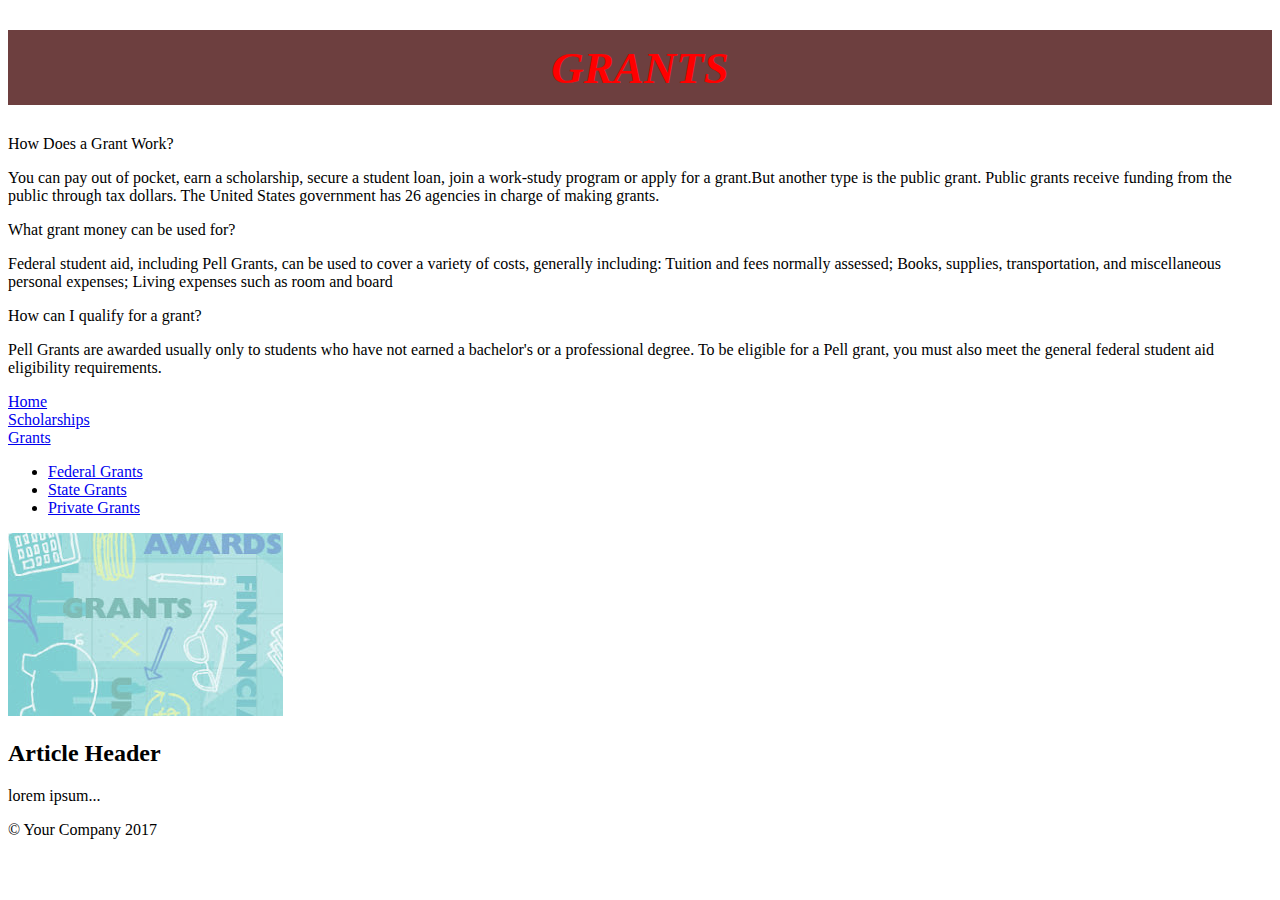
<file: index.html>
<!DOCTYPE html>
<html>
  <head>
    <title>Grant Page</title>
    <link rel="stylesheet" href="index.css" type="text/css">
  </head>

  <body>
    <header>
      <h1>GRANTS</h1>
    </header>
    
    <Section>
      
        <li>How Does a Grant Work?</li>
      
      <p>You can pay out of pocket, earn a scholarship, secure a student loan, join a work-study program or apply for a grant.But another type is the public grant. Public grants receive funding from the public through tax dollars. The United States government has 26 agencies in charge of making grants.</p>
     
      <li>What grant money can be used for?</li>
      <P>Federal student aid, including Pell Grants, can be used to cover a variety of costs, generally including: Tuition and fees normally assessed; Books, supplies, transportation, and miscellaneous personal expenses; Living expenses such as room and board</P>
      <li>How can I qualify for a grant?</li>
      <P>Pell Grants are awarded usually only to students who have not earned a bachelor's or a professional degree. To be eligible for a Pell grant, you must also meet the general federal student aid eligibility requirements.</P>
    </Section>
    
    <nav>
        <li><a href="./byetbarek.html">Home</a></li>
        <li><a href="./scholarships2.html">Scholarships</a></li>
        <li><a href="./index.html">Grants</a></li>
    </nav>
    <nav>
      <ul>
        <li><a href="https://www.grants.gov/">Federal Grants</a></li>
        <li><a href="https://www.nasfaa.org/state_financial_aid_programs">State Grants</a></li>
        <li><a href="http://www.usagg.org/page/page/1241694.htm">Private Grants</a></li>
      </ul>
    </nav>

    <section>

      <img src="Grants.jpg" />

      <br />

      <article>
        <h2>Article Header</h2>
        <p>lorem ipsum...</p>
      </article>

    </section>

    <footer>
      &#169; Your Company 2017
    </footer>

  </body>
</html>
</file>
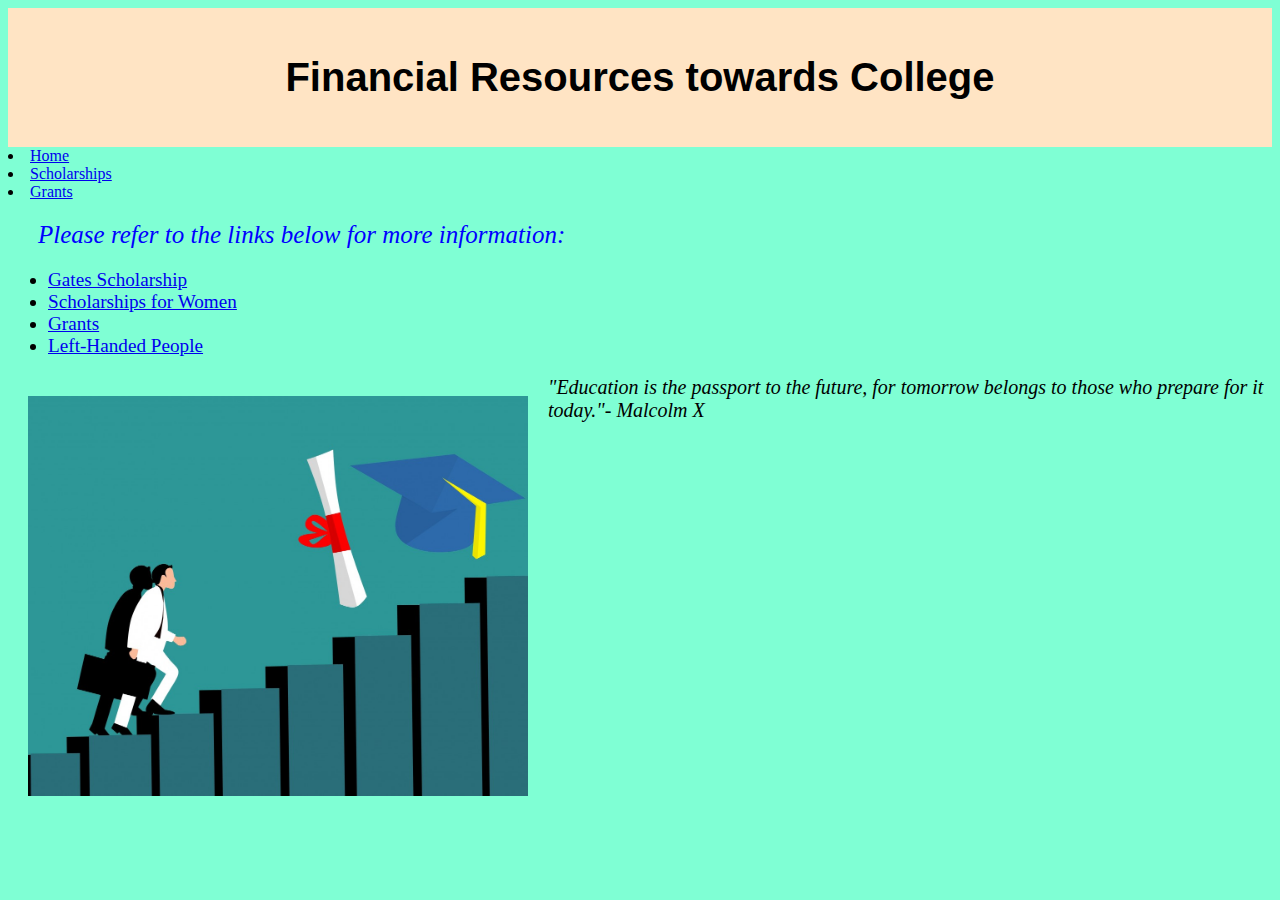
<file: byetbarek.html>
<html>
    <head>
        <title> Index</title>
    
    </head>
    
    <body>
        <header>
            <h1>Financial Resources towards College</h1>
            <link rel="stylesheet" type="text/css" href="byetbarek.css">
        </header>

        <nav>
            <li><a href="./byetbarek.html">Home</a></li>
            <li><a href="./scholarships2.html">Scholarships</a></li>
            <li><a href="./index.html">Grants</a></li>
        </nav>
        <nav> <p> Please refer to the links below for more information: </p> 

            <ul>
                <li><a href="https://www.thegatesscholarship.org/scholarship">Gates Scholarship</a></li>
                <li><a href="https://www.scholarships.com/financial-aid/college-scholarships/scholarships-by-type/scholarships-for-women/">Scholarships for Women</a></li>
                <li><a href="http://www.collegescholarships.org/grants/">Grants</a></li> 
                <li><a href="https://www.scholarships.com/financial-aid/college-scholarships/scholarship-directory/special-attributes/left-handed-people">Left-Handed People</a>    </li>
            </ul>
        </nav>

        <section id="grants"> 
            <img src="Scholarships.jpg"/>
        </section>
        <section id="loans"> "Education is the passport to the future, for tomorrow belongs to those who prepare for it today."- Malcolm X  </section>
            
    </body>
</html>
</file>
<file: index.css>
h1 { 
    text-align: center;
    color: Red;
    background-color: rgb(109, 63, 63);
    
    width: 100%;
    height:75px;
    font-style: italic;
    font-size: 45px;
    align-content: center;
    padding-top: 50;

}

img {
    opacity: 0.5;
    filter: alpha(opacity=50);
}




    
}
p {
    color:black;
}
</file>
<file: byetbarek.css>
header {
    text-align: center;
    background-color: bisque;
    padding: 20px;
    border-color: coral;
    border-width: 30px;
    border-style: stripes;
    font-style: unset;
}
ul {
    font-size: larger;
    background-blend-mode: lighten;
    background-size: cover;
    border-width: 20px;
    border-spacing: 20px;
}
p   {
    font-size: 25px;
    color: blue; 
    font-style: italic;
    padding-inline-start: 10px;
    margin: 20px;
}
body {
    background-color: aquamarine;
}

img {
    width: 500px;
    height: 400px;
    margin: 20px;
}
h1 {
    font-family: Arial, Helvetica, sans-serif;
    font: bold;
    font-size: 40px;
}

#grants {
    float: left;
}
#loans {
    display: inline;
    font-size: 20px;
    font-style: italic;

}
</file>
